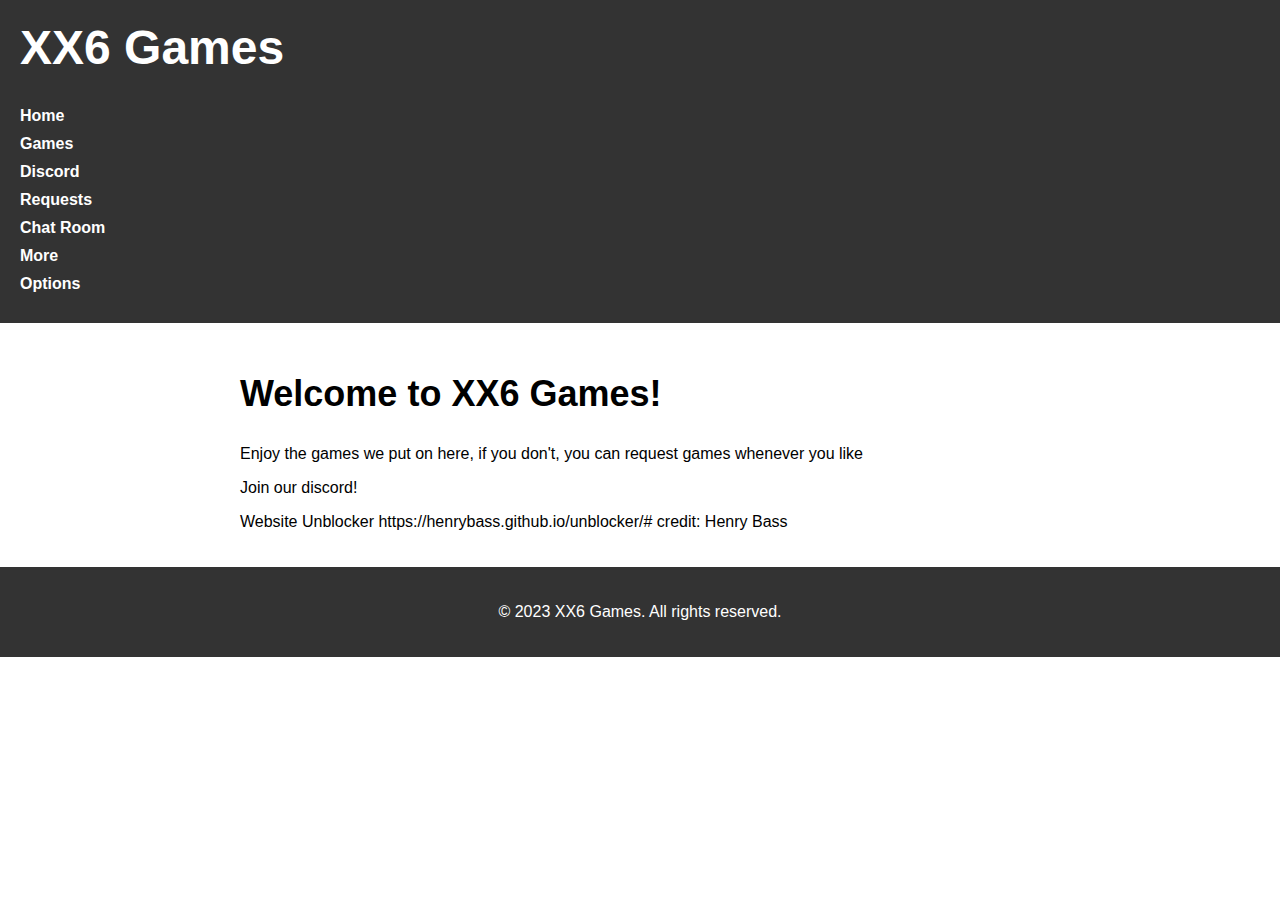
<file: index.html>
<!DOCTYPE html>
<html>
<head>
	<meta charset="UTF-8">
	<title>XX6 Games</title>
	<link rel="stylesheet" type="text/css" href="style.css">
	
	</head>
<body>
	<header>
		<h1>XX6 Games</h1>
		<nav>
			<ul>
				<li><a href="index.html">Home</a></li>
				<li><a href="games.html">Games</a></li>
				<li><a href="discord.html">Discord</a></li>
				<li><a href="requests.html">Requests</a></li>
				<li><a href="widget.html">Chat Room</a></li>
				<li><a href="more.html">More</a></li>
				<li><a href="options.html">Options</a></li>
			</ul>
		</nav>
	</header>
	<main>
		<h2>Welcome to XX6 Games!</h2>
		<p>Enjoy the games we put on here, if you don't, you can request games whenever you like </p>
		<p>Join our discord!</p>
		<p>Website Unblocker https://henrybass.github.io/unblocker/#
		credit: Henry Bass</p>
	</main>
	<footer>
		<p>&copy; 2023 XX6 Games. All rights reserved.</p>
	</footer>
</body>
</html>
</file>
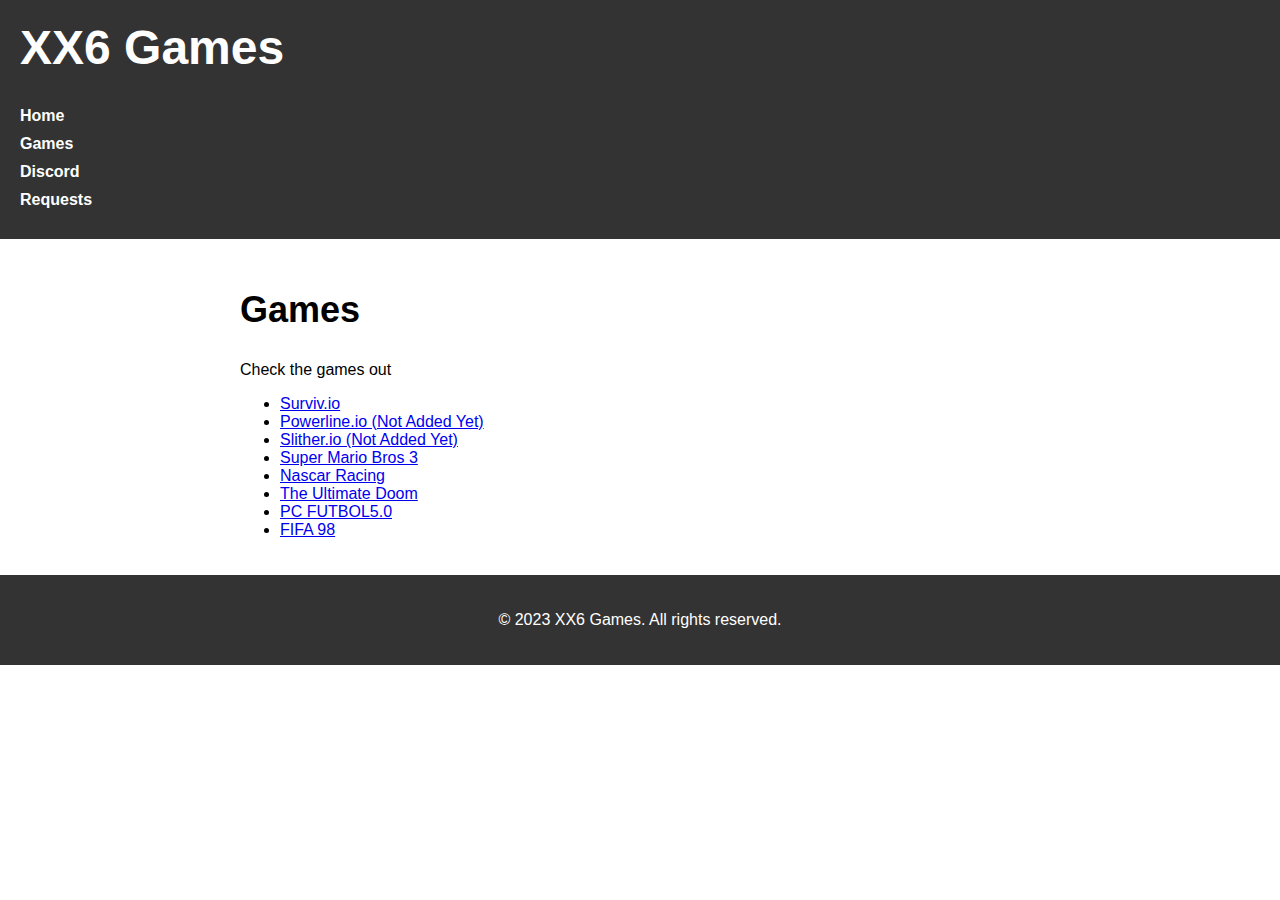
<file: games.html>
<!DOCTYPE html>
<html>
<head>
	<meta charset="UTF-8">
	<title>XX6 Games - Games</title>
	<link rel="stylesheet" type="text/css" href="style.css">
</head>
<body>
	<header>
		<h1>XX6 Games</h1>
		<nav>
			<ul>
				<li><a href="index.html">Home</a></li>
				<li><a href="games.html">Games</a></li>
				<li><a href="discord.html">Discord</a></li>
				<li><a href="requests.html">Requests</a></li>
			</ul>
		</nav>
	</header>
	<main>
		<h2>Games</h2>
		<p>Check the games out</p>
		<ul>
			<li><a href="survivio.html">Surviv.io</a></li>
			<li><a href="powerlineio.html">Powerline.io (Not Added Yet)</a></li>
			<li><a href="Slither.io">Slither.io (Not Added Yet)</a></li>
			<li><a href="SuperMarioBros3.html">Super Mario Bros 3</a></li>
			<li><a href="Nascar.html">Nascar Racing</a></li>
			<li><a href="DOOM.html">The Ultimate Doom</a></li>
   <li><a href="PCFutbol5.html">PC FUTBOL5.0</a></li>
<li><a href= "Fifa98.html">FIFA 98</a></li>

		</ul>
	</main>
	<footer>
		<p>&copy; 2023 XX6 Games. All rights reserved.</p>
	</footer>
</body>
</html>
</file>
<file: style.css>
body {
	font-family: Arial, sans-serif;
	margin: 0;
	padding: 0;
}

header {
	background-color: #333;
	color: #fff;
	padding: 20px;
}

nav ul {
	margin: 0;
	padding: 0;
	list-style-type: none;
}

nav li {
	display: block;
	margin-bottom: 10px;
}

nav a {
	color: #fff;
	text-decoration: none;
	font-weight: bold;
}

main {
	max-width: 800px;
	margin: 0 auto;
	padding: 20px;
}

h1 {
	font-size: 48px;
	font-family: Comic Sans MS, cursive, sans-serif;
	margin-top: 0;
}

h2 {
	font-size: 36px;
}

footer {
	background-color: #333;
	color: #fff;
	padding: 20px;
	text-align: center;
}
</file>
